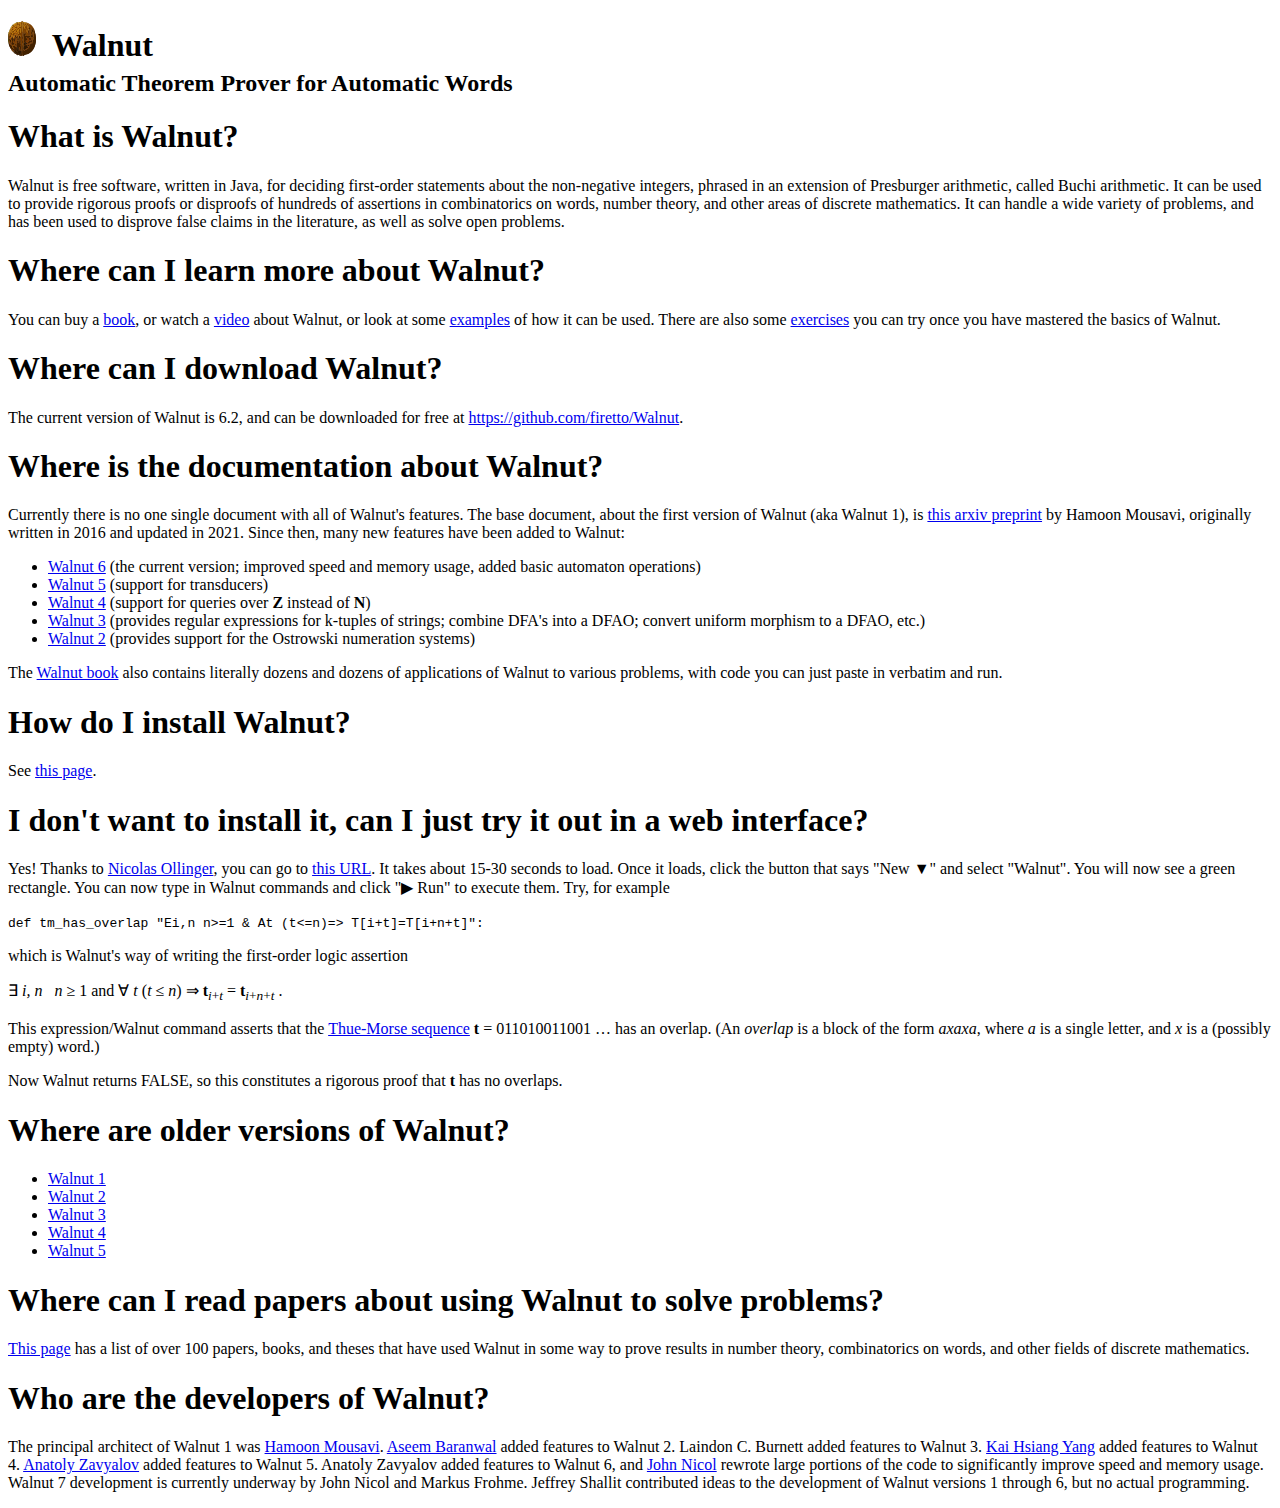
<file: index.html>
<!DOCTYPE html>
<html>

<head>
  <meta charset="UTF-8">
  <title>Walnut Automatic Theorem Prover</title>
  <link href="css/walnut.css" rel="stylesheet">
</head>

<body>
  <header>
    <h1><img src="image/walnut.svg" alt="A walnut" height="35px">Walnut</h1>
    <h2>Automatic Theorem Prover for Automatic Words</h2>
  </header>
  <main>
    <section>
      <h1> What is Walnut?</h1>
      <p>
        Walnut is free software, written in Java, for
        deciding first-order statements about the non-negative
        integers, phrased in an extension of
        Presburger arithmetic, called Buchi arithmetic. It
        can be used to provide rigorous proofs or disproofs of
        hundreds of assertions in combinatorics
        on words, number theory, and other areas of discrete
        mathematics. It can handle a wide variety of problems, and has been
        used to disprove false claims in the literature, as well as solve
        open problems.
      </p>
      <h1> Where can I learn more about Walnut? </h1>
      <p>
        You can buy a <a href="walnut-book.html">book</a>, or
        watch a <a href="walnut-videos.html">video</a> about Walnut,
        or look at some <a href="walnut-examples.txt">examples</a> of
        how it can be used. There are also some
        <a href="walnut-exercises.html">exercises</a> you can try once
        you have mastered the basics of Walnut.
      </p>
      <h1> Where can I download Walnut? </h1>
      <p>
        The current version of Walnut is 6.2, and can be downloaded
        for free at <a href="https://github.com/firetto/Walnut">https://github.com/firetto/Walnut</a>.
      </p>
      <h1> Where is the documentation about Walnut? </h1>
      <p>
        Currently there is no one single document with all of Walnut's features.
        The base document, about the first version of Walnut (aka Walnut 1),
        is <a href="https://arxiv.org/abs/1603.06017v2">this arxiv preprint</a> by Hamoon Mousavi, originally written in
        2016 and updated in 2021. Since then,
        many new features have been added to Walnut:
      <ul>
        <li><a href="walnut6-doc.pdf">Walnut 6</a> (the current version; improved speed and memory usage, added basic
          automaton operations)</li>
        <li><a href="walnut-5-doc.txt">Walnut 5</a> (support for transducers)</li>
        <li><a href="Walnut4-Documentation.txt">Walnut 4</a> (support for queries over <b>Z</b> instead of <b>N</b>)
        </li>
        <li><a href="Walnut3-NewCommands.pdf">Walnut 3</a> (provides regular expressions for k-tuples of strings;
          combine DFA's into a DFAO; convert uniform morphism to a DFAO, etc.)</li>
        <li><a href="Walnut-2.0.pdf">Walnut 2</a> (provides support for the Ostrowski numeration systems)</li>
      </ul>
      </p>
      <p>
        The <a href="walnut-book.html">Walnut book</a> also contains literally dozens and dozens of applications of
        Walnut to various problems, with code you can
        just paste in verbatim and run.
      </p>
      <h1> How do I install Walnut? </h1>
      <p>
        See <a href="walnut-installation.html">this page</a>.
      </p>
      <h1> I don't want to install it, can I just try it out in a web interface?</h1>
      <p>
        Yes! Thanks to
        <a href="https://www.univ-orleans.fr/lifo/Members/Nicolas.Ollinger/">Nicolas Ollinger</a>, you can go to <a
          href="https://mybinder.org/v2/gh/nopid/jupywalnut/main">this URL</a>. It takes about 15-30 seconds to load.
        Once it loads, click the button that says "New &#9660;" and select "Walnut".
        You will now see a green rectangle. You can now type in Walnut commands
        and click "&#9654; Run" to execute them. Try, for example
      </p>
      <p>
        <tt> def tm_has_overlap "Ei,n n>=1 & At (t<=n)=> T[i+t]=T[i+n+t]": </tt>
      </p>
      <p>
        which is Walnut's way of writing the first-order logic assertion
      </p>
      <p>
        &exist; <i>i, n</i> &nbsp; <i>n</i> &ge; 1 and &forall; <i>t</i> (<i>t</i>
        &le; <i>n</i>) &rArr; <b>t</b><sub><i>i</i>+<i>t</i></sub> =
        <b>t</b><sub><i>i</i>+<i>n</i>+<i>t</i></sub> .
      </p>
      <p>
        This expression/Walnut command asserts that the <a
          href="https://en.wikipedia.org/wiki/Thue–Morse_sequence">Thue-Morse sequence</a> <b>t</b> = 011010011001
        &mldr;
        has an overlap. (An <i>overlap</i> is a block of the form <i>axaxa</i>, where
        <i>a</i> is a single letter, and <i>x</i> is a (possibly empty) word.)
      </p>
      <p>
        Now Walnut returns FALSE, so this constitutes
        a rigorous proof that <b>t</b> has no overlaps.
      </p>
      <h1> Where are older versions of Walnut?</h1>
      <ul>
        <li> <a href="https://github.com/hamousavi/Walnut">Walnut 1</a></li>
        <li> <a href="https://github.com/aseemrb/walnut">Walnut 2</a></li>
        <li> <a href="https://github.com/DistortedLight/Walnut">Walnut 3</a></li>
        <li> <a href="https://github.com/jono1202/Walnut">Walnut 4</a></li>
        <li> <a href="https://github.com/firetto/Walnut/tree/walnut5">Walnut 5</a></li>
      </ul>
      <h1> Where can I read papers about using Walnut to solve problems?</h1>
      <p>
        <a href="walnut-papers.html">This page</a> has a list of over 100 papers,
        books, and theses that have used Walnut in some way to prove results
        in number theory, combinatorics on words, and other fields of discrete
        mathematics.
      </p>
      <h1> Who are the developers of Walnut? </h1>
      <p>
        The principal architect of Walnut 1 was
        <a href="https://hamoonmousavi.com">Hamoon Mousavi</a>.
        <a href="https://aseemrb.me">Aseem Baranwal</a>
        added features to Walnut 2.
        Laindon C. Burnett added features to Walnut 3.
        <a href="https://www.math.ubc.ca/user/3795">Kai Hsiang Yang</a>
        added features to Walnut 4. <a href="https://www.bu.edu/cs/profiles/anatoly-zavyalov/">Anatoly Zavyalov</a>
        added
        features to Walnut 5. Anatoly Zavyalov added features
        to Walnut 6, and <a href="https://www.linkedin.com/in/johnwnicol/">John Nicol</a> rewrote large portions of the
        code
        to significantly improve speed and memory usage.
        Walnut 7 development is currently underway by
        John Nicol and Markus Frohme.
        Jeffrey Shallit contributed ideas to the development of Walnut versions
        1 through 6, but no actual programming.
      </p>
    </section>
  </main>
  <footer></footer>
</body>

</html>
</file>
<file: css/walnut.css>
header h1 {
  margin-bottom: 0px;
}

header h1 img {
  margin-right: 0.5em;
}

header h2 {
  margin-top: 0.5ex;
}
</file>
